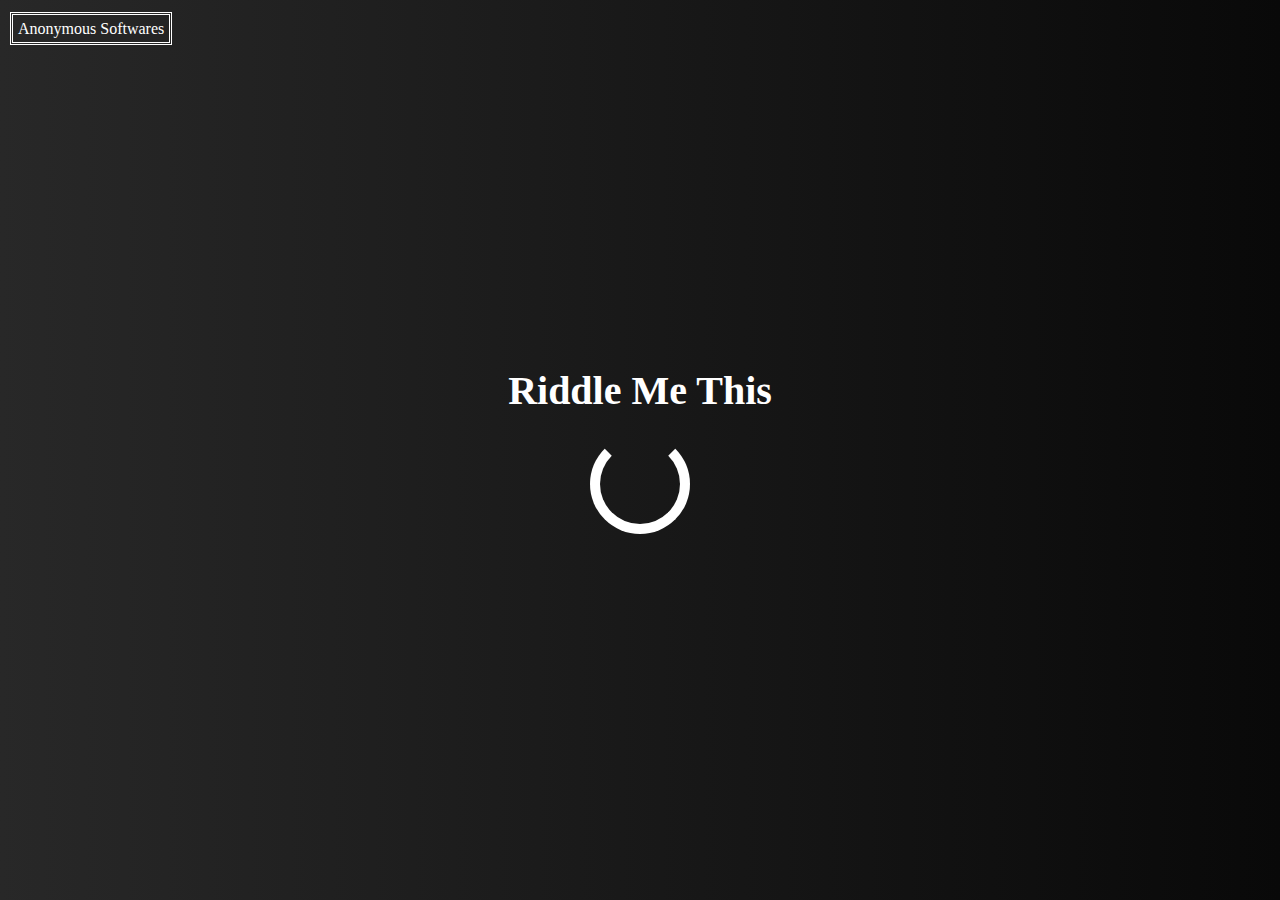
<file: index.html>
<!DOCTYPE html>
<html lang="en">
<head>
    <meta http-equiv="refresh" content="5; url=Welcome.html">
    <meta charset="UTF-8">
    <meta http-equiv="X-UA-Compatible" content="IE=edge">
    <meta name="viewport" content="width=device-width, initial-scale=1.0">
    <title>Riddle Me this</title>
    <link rel="stylesheet" href="style.css">
</head>
<body>
    
    <header>

        <div class="Navbar">

            <div class="Logo">

                <a href="index.html">Anonymous Softwares</a>

            </div>

        </div>

    </header>

    <main>

        <div class="Container">

            <h1>Riddle Me This</h1>

            <div class="Loader">
                
            </div>

        </div>

    </main>


</body>
</html>
</file>
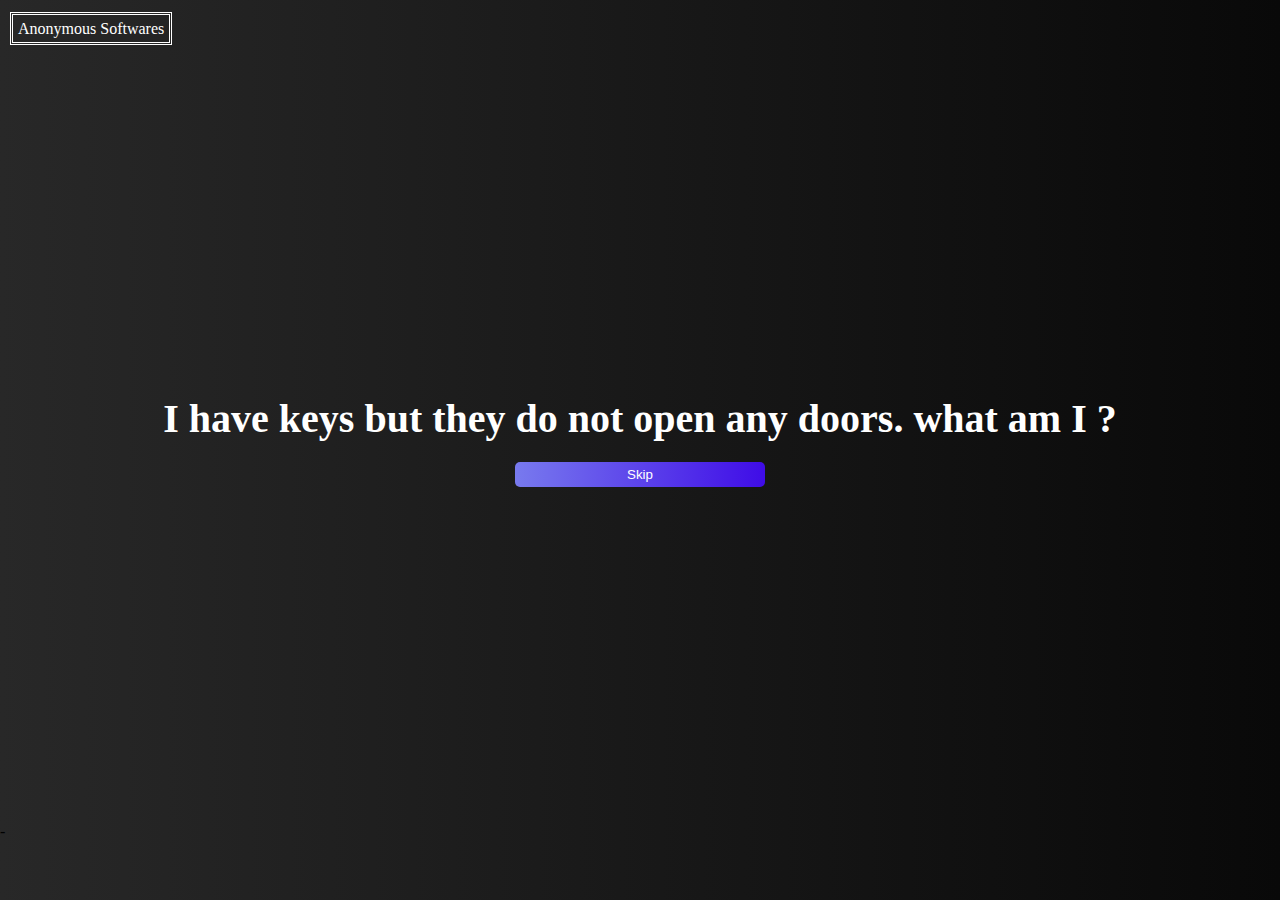
<file: Start.html>
<!DOCTYPE html>
<html lang="en">
<head>
    <meta charset="UTF-8">
    <meta http-equiv="X-UA-Compatible" content="IE=edge">
    <meta name="viewport" content="width=device-width, initial-scale=1.0">
    <title>Riddle Me this</title>
    <link rel="stylesheet" href="style.css">
</head>
<body>
    
    <header>

        <div class="Navbar">

            <div class="Logo">

                <a href="index.html">Anonymous Softwares</a>

            </div>

        </div>

    </header>

    <main>

        <div class="Container">

            <h1 id="Riddle"></h1>

            <button onclick="Skip()">Skip</button>

            <h3 id="answer">asdfhvsdkhv</h3>
            
        </div>

    </main>

    <script src="index.js"></script>

</body>
</html>-
</file>
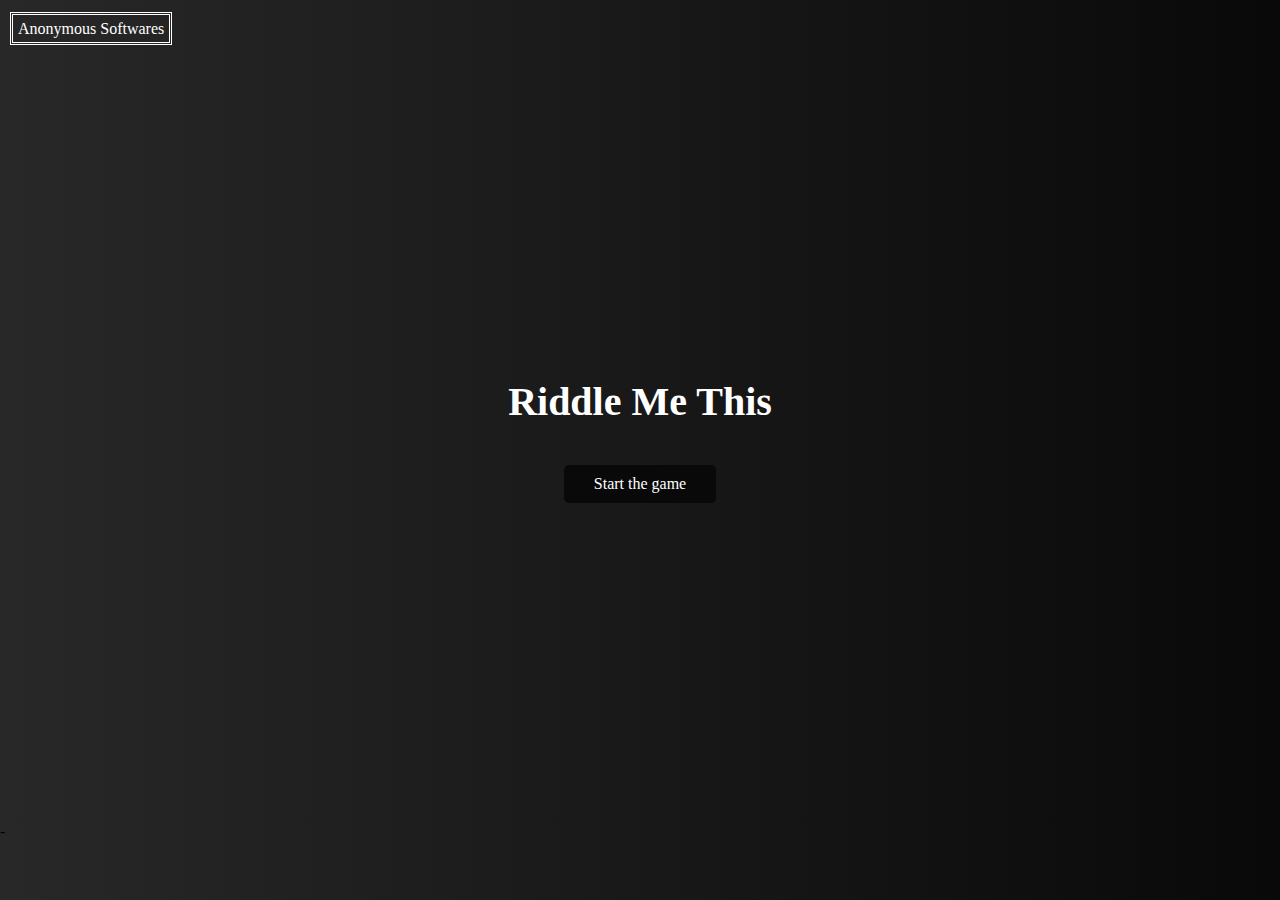
<file: Welcome.html>
<!DOCTYPE html>
<html lang="en">
<head>
    <meta charset="UTF-8">
    <meta http-equiv="X-UA-Compatible" content="IE=edge">
    <meta name="viewport" content="width=device-width, initial-scale=1.0">
    <title>Riddle Me this</title>
    <link rel="stylesheet" href="style.css">
</head>
<body>
    
    <header>

        <div class="Navbar">

            <div class="Logo">

                <a href="index.html">Anonymous Softwares</a>

            </div>

        </div>

    </header>

    <main>

        <div class="Container">

            <h1>Riddle Me This</h1>

            <div class="Option">

                <div class="Start" onclick="location.href = 'Start.html' "
                    <h2>Start the game</h2>
                </div>

            </div>

        </div>

    </main>


</body>
</html>-
</file>
<file: style.css>
*{
    margin: 0;
    padding: 0;
    box-sizing: border-box;
}
body{
    height: 90vh;
    background: linear-gradient(to left, #090909, #282828);
}
header .Navbar a{
    color: white;
    text-decoration: none;
    border: double;
    padding: 5px;
}
header .Navbar .Logo{
    margin: 10px 0;
    padding: 10px;
}
main{
    color: white;
}
main .Loader{
    height: 100px;
    width: 100px;
    border: 10px solid white;
    border-radius: 50%;
    border-top-color: transparent;
    animation: loader 1s infinite;
}
@keyframes loader{
    to{
        transform: rotate(360deg);
    }
    right{
        transform: rotate(-360deg);
    }
}
main .Container{
    height: 85vh;
    display: flex;
    flex-direction: column;
    align-items: center;
    justify-content: center;
}
main .Container h1{
    font-size: 40px;
    margin: 20px 0;
}
main .Option{
    text-align: center;
}
.Option div{
    width: 100%;
    padding: 10px 30px;
    border-radius: 5px;
    background-color: #090909;
    margin: 20px 0;
    cursor: pointer;
}
.Container button{
    padding: 5px;
    width: 100%;
    max-width: 250px;
    color: white;
    margin-bottom: 20px;
    border: none;
    cursor: pointer;
    border-radius: 5px;
    background: linear-gradient(to right, rgb(120, 122, 238), rgb(63, 12, 231));
}
button:hover{
    box-shadow: 0 0 10px;
}
.Container{
    padding: 20px;
    text-align: center;
}
</file>
